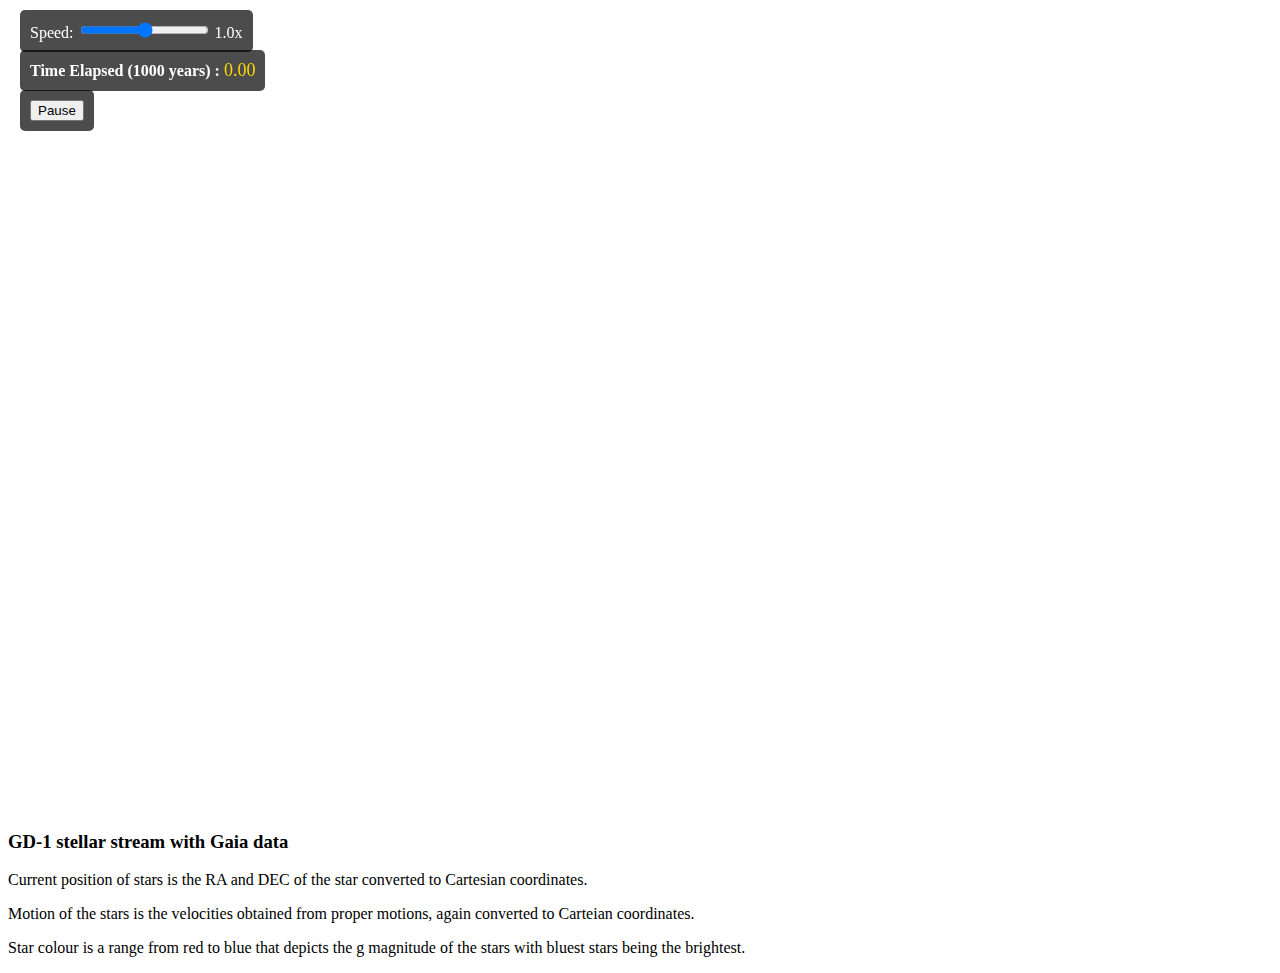
<file: webgpu.html>
<!DOCTYPE html>
<html lang="en">
<head>
    <meta charset="UTF-8">
    <meta name="viewport" content="width=device-width, initial-scale=1.0">
    <title>Stellar Stream Visualization</title>
</head>
<body>
    <canvas id="webgpuCanvas" width="1000" height="800"></canvas>
    <script type="module" src="app2.js"></script>

    <div style="position: fixed; top: 10px; left: 20px; background: rgba(0, 0, 0, 0.7); padding: 10px; border-radius: 5px;">
        <label for="speed-slider" style="color: white;">Speed:</label>
        <input id="speed-slider" type="range" min="-100" max="100" step="0.1" value="1">
        <span id="speed-value" style="color: white;">1.0x</span>
      </div>

      <div style="position: fixed; top: 50px; left:20px; background: rgba(0, 0, 0, 0.7); padding: 10px; border-radius: 5px; font-size: 16px;">
        <span style="color: white; font-weight: bold;">Time Elapsed (1000 years) :</span>
        <span id="time-elapsed" style="color: #FFD700; font-size: 18px;">0.00</span>
      </div>
      <div style="position: fixed; top: 90px; left: 20px; background: rgba(0, 0, 0, 0.7); padding: 10px; border-radius: 5px;">
        <button id="pause-play-button">Pause</button>
      </div>
      <h3>GD-1 stellar stream with Gaia data</h3>
        <p> Current position of stars is the RA and DEC of the star converted to Cartesian coordinates.</p>
        <p> Motion of the stars is the velocities obtained from proper motions, again converted to Carteian coordinates.</p>
        <p> Star colour is a range from red to blue that depicts the g magnitude of the stars with bluest stars being the brightest.</p>
</body>
</html>
</file>
